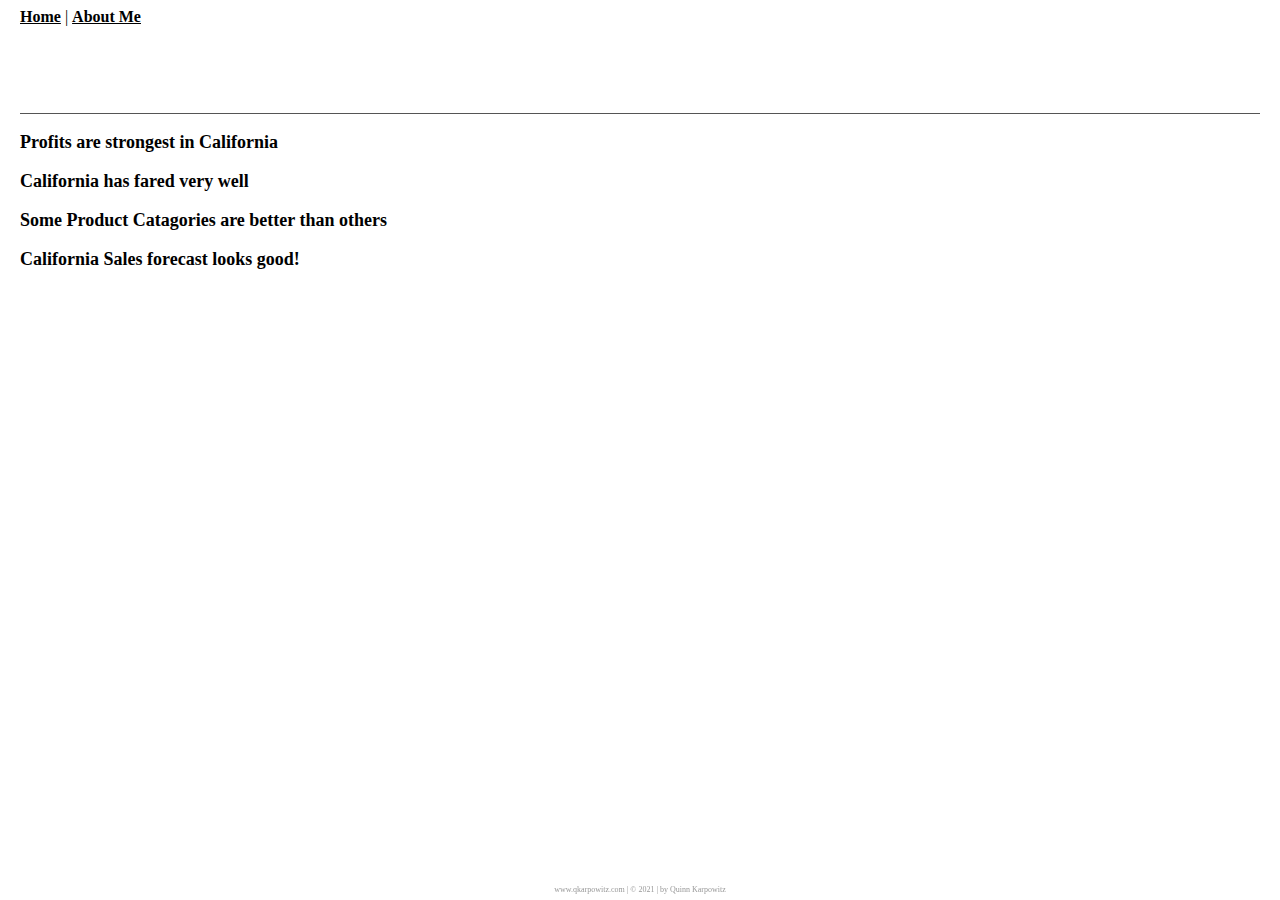
<file: html/tableau.html>
<!DOCTYPE html>
<!-- Quinn Karpowitz April 17, 2021 -->

<html lang="en">
    <head>

        <meta charset="utf-8">
        <meta name="viewport" content="width=device-width, initial-scale=1, shrink-to-fit=no">
        <meta name="description" content="">
        <meta name="author" content="">
      
        <title>Quinn Karpowitz | Tableau</title>
      
        <link href="../styles/mystyles.css" rel="stylesheet">
        <link href="../styles/bootstyles.css" rel="stylesheet">
      
      </head>
      
      <body>
        <div class="header">
            <span class="subheader">
                <a href="../index.html" id="top">Home</a> |
                <a href="about.html">About Me</a>
            </span>
        </div>
        <div class="body">
            <h3>Profits are strongest in California</h3>
            <div class='tableauPlaceholder' id='viz1618716360147' style='position: relative'><noscript><a href='#'><img alt='How are Profits in each of the 50 states ' src='https:&#47;&#47;public.tableau.com&#47;static&#47;images&#47;Gl&#47;GlobalSuperStore_16187163284910&#47;Sheet1&#47;1_rss.png' style='border: none' /></a></noscript><object class='tableauViz'  style='display:none;'><param name='host_url' value='https%3A%2F%2Fpublic.tableau.com%2F' /> <param name='embed_code_version' value='3' /> <param name='path' value='views&#47;GlobalSuperStore_16187163284910&#47;Sheet1?:language=en&amp;:embed=y&amp;:display_count=y&amp;publish=yes' /> <param name='toolbar' value='yes' /><param name='static_image' value='https:&#47;&#47;public.tableau.com&#47;static&#47;images&#47;Gl&#47;GlobalSuperStore_16187163284910&#47;Sheet1&#47;1.png' /> <param name='animate_transition' value='yes' /><param name='display_static_image' value='yes' /><param name='display_spinner' value='yes' /><param name='display_overlay' value='yes' /><param name='display_count' value='yes' /><param name='language' value='en' /><param name='filter' value='publish=yes' /></object></div>                <script type='text/javascript'>                    var divElement = document.getElementById('viz1618716360147');                    var vizElement = divElement.getElementsByTagName('object')[0];                    vizElement.style.width='100%';vizElement.style.height=(divElement.offsetWidth*0.75)+'px';                    var scriptElement = document.createElement('script');                    scriptElement.src = 'https://public.tableau.com/javascripts/api/viz_v1.js';                    vizElement.parentNode.insertBefore(scriptElement, vizElement);                </script>
            <h3>California has fared very well</h3>
            <div class='tableauPlaceholder' id='viz1618716549788' style='position: relative'><noscript><a href='#'><img alt='California Profits for the last 2 years ' src='https:&#47;&#47;public.tableau.com&#47;static&#47;images&#47;Gl&#47;GlobalSuperStore2_16187165179870&#47;Sheet2&#47;1_rss.png' style='border: none' /></a></noscript><object class='tableauViz'  style='display:none;'><param name='host_url' value='https%3A%2F%2Fpublic.tableau.com%2F' /> <param name='embed_code_version' value='3' /> <param name='site_root' value='' /><param name='name' value='GlobalSuperStore2_16187165179870&#47;Sheet2' /><param name='tabs' value='no' /><param name='toolbar' value='yes' /><param name='static_image' value='https:&#47;&#47;public.tableau.com&#47;static&#47;images&#47;Gl&#47;GlobalSuperStore2_16187165179870&#47;Sheet2&#47;1.png' /> <param name='animate_transition' value='yes' /><param name='display_static_image' value='yes' /><param name='display_spinner' value='yes' /><param name='display_overlay' value='yes' /><param name='display_count' value='yes' /><param name='language' value='en' /><param name='filter' value='publish=yes' /></object></div>                <script type='text/javascript'>                    var divElement = document.getElementById('viz1618716549788');                    var vizElement = divElement.getElementsByTagName('object')[0];                    vizElement.style.width='100%';vizElement.style.height=(divElement.offsetWidth*0.75)+'px';                    var scriptElement = document.createElement('script');                    scriptElement.src = 'https://public.tableau.com/javascripts/api/viz_v1.js';                    vizElement.parentNode.insertBefore(scriptElement, vizElement);                </script>
            <h3>Some Product Catagories are better than others</h3>
            <div class='tableauPlaceholder' id='viz1618717247697' style='position: relative'><noscript><a href='#'><img alt='California Profits for each Product Catagory ' src='https:&#47;&#47;public.tableau.com&#47;static&#47;images&#47;Gl&#47;GlobalSuperStore3_16187172387540&#47;Sheet3&#47;1_rss.png' style='border: none' /></a></noscript><object class='tableauViz'  style='display:none;'><param name='host_url' value='https%3A%2F%2Fpublic.tableau.com%2F' /> <param name='embed_code_version' value='3' /> <param name='site_root' value='' /><param name='name' value='GlobalSuperStore3_16187172387540&#47;Sheet3' /><param name='tabs' value='no' /><param name='toolbar' value='yes' /><param name='static_image' value='https:&#47;&#47;public.tableau.com&#47;static&#47;images&#47;Gl&#47;GlobalSuperStore3_16187172387540&#47;Sheet3&#47;1.png' /> <param name='animate_transition' value='yes' /><param name='display_static_image' value='yes' /><param name='display_spinner' value='yes' /><param name='display_overlay' value='yes' /><param name='display_count' value='yes' /><param name='language' value='en' /><param name='filter' value='publish=yes' /></object></div>                <script type='text/javascript'>                    var divElement = document.getElementById('viz1618717247697');                    var vizElement = divElement.getElementsByTagName('object')[0];                    vizElement.style.width='100%';vizElement.style.height=(divElement.offsetWidth*0.75)+'px';                    var scriptElement = document.createElement('script');                    scriptElement.src = 'https://public.tableau.com/javascripts/api/viz_v1.js';                    vizElement.parentNode.insertBefore(scriptElement, vizElement);                </script>
            <h3>California Sales forecast looks good!</h3>
            <div class='tableauPlaceholder' id='viz1618717575455' style='position: relative'><noscript><a href='#'><img alt='California Sales Forecast ' src='https:&#47;&#47;public.tableau.com&#47;static&#47;images&#47;Gl&#47;GlobalSuperStore4_16187175631230&#47;Sheet4&#47;1_rss.png' style='border: none' /></a></noscript><object class='tableauViz'  style='display:none;'><param name='host_url' value='https%3A%2F%2Fpublic.tableau.com%2F' /> <param name='embed_code_version' value='3' /> <param name='site_root' value='' /><param name='name' value='GlobalSuperStore4_16187175631230&#47;Sheet4' /><param name='tabs' value='no' /><param name='toolbar' value='yes' /><param name='static_image' value='https:&#47;&#47;public.tableau.com&#47;static&#47;images&#47;Gl&#47;GlobalSuperStore4_16187175631230&#47;Sheet4&#47;1.png' /> <param name='animate_transition' value='yes' /><param name='display_static_image' value='yes' /><param name='display_spinner' value='yes' /><param name='display_overlay' value='yes' /><param name='display_count' value='yes' /><param name='language' value='en' /><param name='filter' value='publish=yes' /></object></div>                <script type='text/javascript'>                    var divElement = document.getElementById('viz1618717575455');                    var vizElement = divElement.getElementsByTagName('object')[0];                    vizElement.style.width='100%';vizElement.style.height=(divElement.offsetWidth*0.75)+'px';                    var scriptElement = document.createElement('script');                    scriptElement.src = 'https://public.tableau.com/javascripts/api/viz_v1.js';                    vizElement.parentNode.insertBefore(scriptElement, vizElement);                </script>
            
        </div>
        <div class="footer">
            www.qkarpowitz.com | © 2021 | by Quinn Karpowitz
        </div>
      </body>


</html>
</file>
<file: styles/mystyles.css>
h1{
    font-family: poppins;
    font-size: large;
}
h2{
    font-family: poppins;
}
h3{
    font-family: 'Open Sans', sans-serif;
    font-weight: 300;
}
p{
    font-family: 'Open Sans', sans-serif;
    font-weight: 300;
}    
li{
    font-family: 'Open Sans', sans-serif;
    font-weight: 300;
}
ol{
    font-family: 'Open Sans', sans-serif;
    font-weight: 300;
}
a{
    color: white;
}
img {
    display: block;
    margin-left: auto;
    margin-right: auto;
    width: 40%;
  }
  .text-center {
    text-align: center;
  }
</file>
<file: styles/bootstyles.css>
.header{
    top: 5px;
    left: 5px;
    right: 5px;
    height: 100px;
    z-index: 2;
    padding-bottom: 5px;
    border-bottom: solid 1px #555555;
}   
a{
    font-family: poppins;
    color: black;
    font-weight: 800;
}
.footer {
    bottom: 5px;
    height: 10px;
    left: 5px;
    right: 5px;
    font-size: 8px;
    color: #999999;
    text-align: center;
    position: fixed;
}
h3 {
    font-family: poppins;
    font-weight: 800;
    font-size: large;
}
body {
    display: block;
    margin: 40px;
    margin-top: 8px;
    margin-right: 20px;
    margin-bottom: 8px;
    margin-left: 20px;
}
</file>
